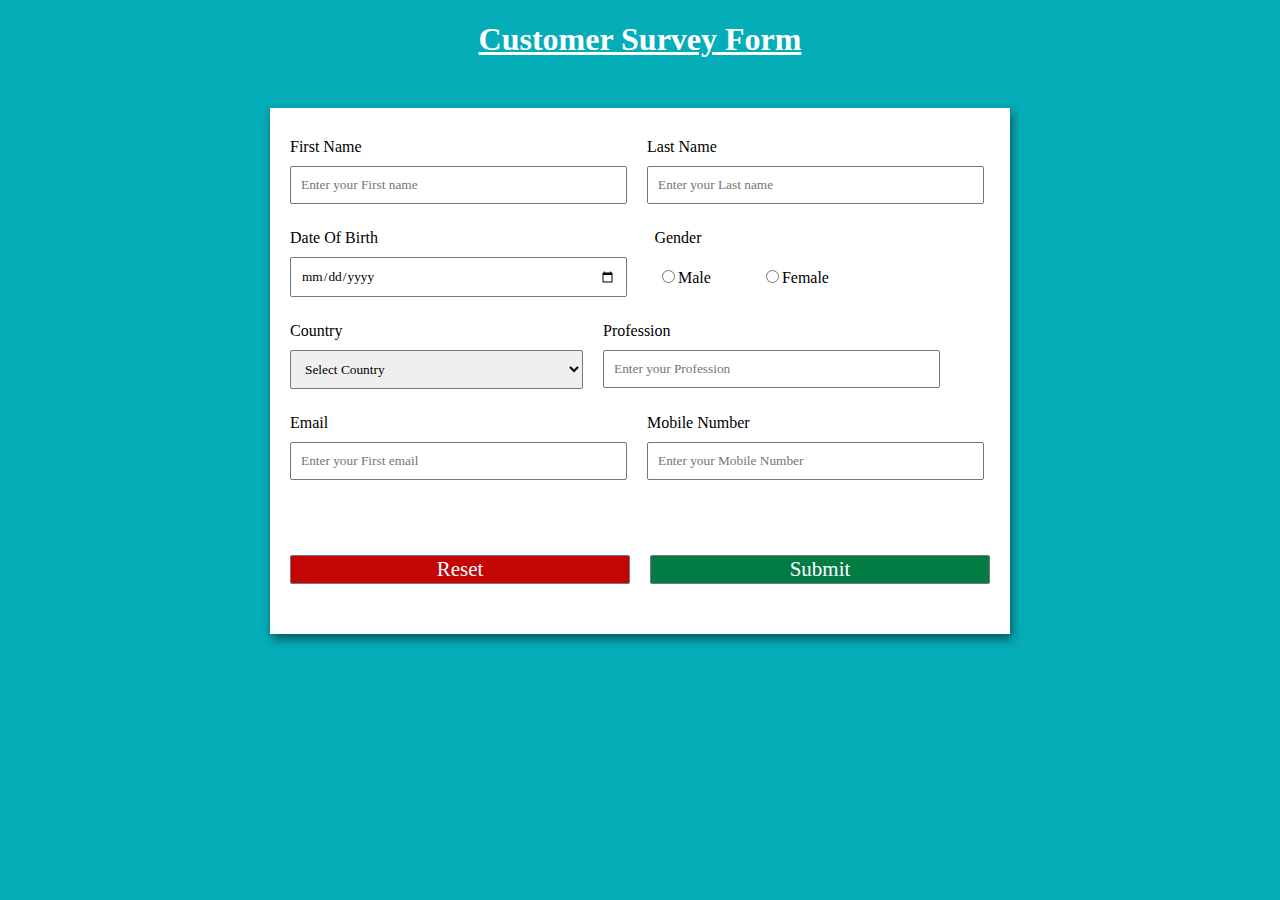
<file: HTML/Task2/index.html>
<!DOCTYPE html>
<html lang="en">

<head>
    <meta charset="UTF-8">
    <meta http-equiv="X-UA-Compatible" content="IE=edge">
    <meta name="viewport" content="width=device-width, initial-scale=1.0">
    <title>
        Survey Form
    </title>
    <link rel="stylesheet" href="./css/style.css">
</head>

<body>
    <h1 style="color: white; text-decoration: underline;">Customer Survey Form</h1>


    <form id="form">
        <div class="col-div">
            <div class="form-control">
                <label for="name" id="label-name">
                    First Name
                </label>
                <input type="text" id="fName" placeholder="Enter your First name" required/>

            </div>

            <div class="form-control">
                <label for="name" id="label-name">
                    Last Name
                </label>
                <input type="text" id="lName" placeholder="Enter your Last name" required />

            </div>
        </div>

        <div class="col-div">
            <div class="form-control">
                <label for="name" id="label-name">
                    Date Of Birth
                </label>
                <input type="date" id="dob" placeholder="dob" required/>

            </div>

            <div class="gender-option">
                <label for="name" id="gen">
                    Gender
                </label><br>
                <div class="gender">
                    <label for="gender-male">
                        <input type="radio" id="male" name="recommed" value="M" required>Male</input>
                    </label>
                    <label for="gender-female">
                        <input type="radio" id="female" name="recommed" value="F" required>Female</input>
                    </label>
                </div>
            </div>
        </div>

        <div class="col-div">
            <div class="form-control">

                <label for="role" id="label-role">
                    Country
                </label>

                <!-- Dropdown options -->
                <select style="width: 100%;" name="role" id="country" required>
                    <option>Select Country</option>
                    <option value="AF">Afghanistan</option>
                    <option value="AX">Aland Islands</option>
                    <option value="AL">Albania</option>
                    <option value="DZ">Algeria</option>
                    <option value="AS">American Samoa</option>
                    <option value="AD">Andorra</option>
                    <option value="AO">Angola</option>
                    <option value="AI">Anguilla</option>
                    <option value="AQ">Antarctica</option>
                    <option value="AG">Antigua and Barbuda</option>
                    <option value="AR">Argentina</option>
                    <option value="AM">Armenia</option>
                    <option value="AW">Aruba</option>
                    <option value="AU">Australia</option>
                    <option value="AT">Austria</option>
                    <option value="AZ">Azerbaijan</option>
                    <option value="BS">Bahamas</option>
                    <option value="BH">Bahrain</option>
                    <option value="BD">Bangladesh</option>
                    <option value="BB">Barbados</option>
                    <option value="BY">Belarus</option>
                    <option value="BE">Belgium</option>
                    <option value="BZ">Belize</option>
                    <option value="BJ">Benin</option>
                    <option value="BM">Bermuda</option>
                    <option value="BT">Bhutan</option>
                    <option value="BO">Bolivia</option>
                    <option value="BQ">Bonaire, Sint Eustatius and Saba</option>
                    <option value="BA">Bosnia and Herzegovina</option>
                    <option value="BW">Botswana</option>
                    <option value="BV">Bouvet Island</option>
                    <option value="BR">Brazil</option>
                    <option value="IO">British Indian Ocean Territory</option>
                    <option value="BN">Brunei Darussalam</option>
                    <option value="BG">Bulgaria</option>
                    <option value="BF">Burkina Faso</option>
                    <option value="BI">Burundi</option>
                    <option value="KH">Cambodia</option>
                    <option value="CM">Cameroon</option>
                    <option value="CA">Canada</option>
                    <option value="CV">Cape Verde</option>
                    <option value="KY">Cayman Islands</option>
                    <option value="CF">Central African Republic</option>
                    <option value="TD">Chad</option>
                    <option value="CL">Chile</option>
                    <option value="CN">China</option>
                    <option value="CX">Christmas Island</option>
                    <option value="CC">Cocos (Keeling) Islands</option>
                    <option value="CO">Colombia</option>
                    <option value="KM">Comoros</option>
                    <option value="CG">Congo</option>
                    <option value="CD">Congo, Democratic Republic of the Congo</option>
                    <option value="CK">Cook Islands</option>
                    <option value="CR">Costa Rica</option>
                    <option value="CI">Cote D'Ivoire</option>
                    <option value="HR">Croatia</option>
                    <option value="CU">Cuba</option>
                    <option value="CW">Curacao</option>
                    <option value="CY">Cyprus</option>
                    <option value="CZ">Czech Republic</option>
                    <option value="DK">Denmark</option>
                    <option value="DJ">Djibouti</option>
                    <option value="DM">Dominica</option>
                    <option value="DO">Dominican Republic</option>
                    <option value="EC">Ecuador</option>
                    <option value="EG">Egypt</option>
                    <option value="SV">El Salvador</option>
                    <option value="GQ">Equatorial Guinea</option>
                    <option value="ER">Eritrea</option>
                    <option value="EE">Estonia</option>
                    <option value="ET">Ethiopia</option>
                    <option value="FK">Falkland Islands (Malvinas)</option>
                    <option value="FO">Faroe Islands</option>
                    <option value="FJ">Fiji</option>
                    <option value="FI">Finland</option>
                    <option value="FR">France</option>
                    <option value="GF">French Guiana</option>
                    <option value="PF">French Polynesia</option>
                    <option value="TF">French Southern Territories</option>
                    <option value="GA">Gabon</option>
                    <option value="GM">Gambia</option>
                    <option value="GE">Georgia</option>
                    <option value="DE">Germany</option>
                    <option value="GH">Ghana</option>
                    <option value="GI">Gibraltar</option>
                    <option value="GR">Greece</option>
                    <option value="GL">Greenland</option>
                    <option value="GD">Grenada</option>
                    <option value="GP">Guadeloupe</option>
                    <option value="GU">Guam</option>
                    <option value="GT">Guatemala</option>
                    <option value="GG">Guernsey</option>
                    <option value="GN">Guinea</option>
                    <option value="GW">Guinea-Bissau</option>
                    <option value="GY">Guyana</option>
                    <option value="HT">Haiti</option>
                    <option value="HM">Heard Island and Mcdonald Islands</option>
                    <option value="VA">Holy See (Vatican City State)</option>
                    <option value="HN">Honduras</option>
                    <option value="HK">Hong Kong</option>
                    <option value="HU">Hungary</option>
                    <option value="IS">Iceland</option>
                    <option value="IN">India</option>
                    <option value="ID">Indonesia</option>
                    <option value="IR">Iran, Islamic Republic of</option>
                    <option value="IQ">Iraq</option>
                    <option value="IE">Ireland</option>
                    <option value="IM">Isle of Man</option>
                    <option value="IL">Israel</option>
                    <option value="IT">Italy</option>
                    <option value="JM">Jamaica</option>
                    <option value="JP">Japan</option>
                    <option value="JE">Jersey</option>
                    <option value="JO">Jordan</option>
                    <option value="KZ">Kazakhstan</option>
                    <option value="KE">Kenya</option>
                    <option value="KI">Kiribati</option>
                    <option value="KP">Korea, Democratic People's Republic of</option>
                    <option value="KR">Korea, Republic of</option>
                    <option value="XK">Kosovo</option>
                    <option value="KW">Kuwait</option>
                    <option value="KG">Kyrgyzstan</option>
                    <option value="LA">Lao People's Democratic Republic</option>
                    <option value="LV">Latvia</option>
                    <option value="LB">Lebanon</option>
                    <option value="LS">Lesotho</option>
                    <option value="LR">Liberia</option>
                    <option value="LY">Libyan Arab Jamahiriya</option>
                    <option value="LI">Liechtenstein</option>
                    <option value="LT">Lithuania</option>
                    <option value="LU">Luxembourg</option>
                    <option value="MO">Macao</option>
                    <option value="MK">Macedonia, the Former Yugoslav Republic of</option>
                    <option value="MG">Madagascar</option>
                    <option value="MW">Malawi</option>
                    <option value="MY">Malaysia</option>
                    <option value="MV">Maldives</option>
                    <option value="ML">Mali</option>
                    <option value="MT">Malta</option>
                    <option value="MH">Marshall Islands</option>
                    <option value="MQ">Martinique</option>
                    <option value="MR">Mauritania</option>
                    <option value="MU">Mauritius</option>
                    <option value="YT">Mayotte</option>
                    <option value="MX">Mexico</option>
                    <option value="FM">Micronesia, Federated States of</option>
                    <option value="MD">Moldova, Republic of</option>
                    <option value="MC">Monaco</option>
                    <option value="MN">Mongolia</option>
                    <option value="ME">Montenegro</option>
                    <option value="MS">Montserrat</option>
                    <option value="MA">Morocco</option>
                    <option value="MZ">Mozambique</option>
                    <option value="MM">Myanmar</option>
                    <option value="NA">Namibia</option>
                    <option value="NR">Nauru</option>
                    <option value="NP">Nepal</option>
                    <option value="NL">Netherlands</option>
                    <option value="AN">Netherlands Antilles</option>
                    <option value="NC">New Caledonia</option>
                    <option value="NZ">New Zealand</option>
                    <option value="NI">Nicaragua</option>
                    <option value="NE">Niger</option>
                    <option value="NG">Nigeria</option>
                    <option value="NU">Niue</option>
                    <option value="NF">Norfolk Island</option>
                    <option value="MP">Northern Mariana Islands</option>
                    <option value="NO">Norway</option>
                    <option value="OM">Oman</option>
                    <option value="PK">Pakistan</option>
                    <option value="PW">Palau</option>
                    <option value="PS">Palestinian Territory, Occupied</option>
                    <option value="PA">Panama</option>
                    <option value="PG">Papua New Guinea</option>
                    <option value="PY">Paraguay</option>
                    <option value="PE">Peru</option>
                    <option value="PH">Philippines</option>
                    <option value="PN">Pitcairn</option>
                    <option value="PL">Poland</option>
                    <option value="PT">Portugal</option>
                    <option value="PR">Puerto Rico</option>
                    <option value="QA">Qatar</option>
                    <option value="RE">Reunion</option>
                    <option value="RO">Romania</option>
                    <option value="RU">Russian Federation</option>
                    <option value="RW">Rwanda</option>
                    <option value="BL">Saint Barthelemy</option>
                    <option value="SH">Saint Helena</option>
                    <option value="KN">Saint Kitts and Nevis</option>
                    <option value="LC">Saint Lucia</option>
                    <option value="MF">Saint Martin</option>
                    <option value="PM">Saint Pierre and Miquelon</option>
                    <option value="VC">Saint Vincent and the Grenadines</option>
                    <option value="WS">Samoa</option>
                    <option value="SM">San Marino</option>
                    <option value="ST">Sao Tome and Principe</option>
                    <option value="SA">Saudi Arabia</option>
                    <option value="SN">Senegal</option>
                    <option value="RS">Serbia</option>
                    <option value="CS">Serbia and Montenegro</option>
                    <option value="SC">Seychelles</option>
                    <option value="SL">Sierra Leone</option>
                    <option value="SG">Singapore</option>
                    <option value="SX">Sint Maarten</option>
                    <option value="SK">Slovakia</option>
                    <option value="SI">Slovenia</option>
                    <option value="SB">Solomon Islands</option>
                    <option value="SO">Somalia</option>
                    <option value="ZA">South Africa</option>
                    <option value="GS">South Georgia and the South Sandwich Islands</option>
                    <option value="SS">South Sudan</option>
                    <option value="ES">Spain</option>
                    <option value="LK">Sri Lanka</option>
                    <option value="SD">Sudan</option>
                    <option value="SR">Suriname</option>
                    <option value="SJ">Svalbard and Jan Mayen</option>
                    <option value="SZ">Swaziland</option>
                    <option value="SE">Sweden</option>
                    <option value="CH">Switzerland</option>
                    <option value="SY">Syrian Arab Republic</option>
                    <option value="TW">Taiwan, Province of China</option>
                    <option value="TJ">Tajikistan</option>
                    <option value="TZ">Tanzania, United Republic of</option>
                    <option value="TH">Thailand</option>
                    <option value="TL">Timor-Leste</option>
                    <option value="TG">Togo</option>
                    <option value="TK">Tokelau</option>
                    <option value="TO">Tonga</option>
                    <option value="TT">Trinidad and Tobago</option>
                    <option value="TN">Tunisia</option>
                    <option value="TR">Turkey</option>
                    <option value="TM">Turkmenistan</option>
                    <option value="TC">Turks and Caicos Islands</option>
                    <option value="TV">Tuvalu</option>
                    <option value="UG">Uganda</option>
                    <option value="UA">Ukraine</option>
                    <option value="AE">United Arab Emirates</option>
                    <option value="GB">United Kingdom</option>
                    <option value="US">United States</option>
                    <option value="UM">United States Minor Outlying Islands</option>
                    <option value="UY">Uruguay</option>
                    <option value="UZ">Uzbekistan</option>
                    <option value="VU">Vanuatu</option>
                    <option value="VE">Venezuela</option>
                    <option value="VN">Viet Nam</option>
                    <option value="VG">Virgin Islands, British</option>
                    <option value="VI">Virgin Islands, U.s.</option>
                    <option value="WF">Wallis and Futuna</option>
                    <option value="EH">Western Sahara</option>
                    <option value="YE">Yemen</option>
                    <option value="ZM">Zambia</option>
                    <option value="ZW">Zimbabwe</option>

                </select>
            </div>
            <div class="form-control">
                <label for="name" id="label-name">
                    Profession
                </label>
                <input type="text" id="profession" placeholder="Enter your Profession" required/>

            </div>

        </div>

        <div class="col-div">
            <div class="form-control">
                <label for="name" id="label-name">
                    Email
                </label>
                <input type="email" id="email" placeholder="Enter your First email" required/>

            </div>

            <div class="form-control">
                <label for="name" id="label-name">
                    Mobile Number
                </label>
                <input type="tel" id="phone" name="phone" maxlength="10" placeholder="Enter your Mobile Number" required/>

            </div>
        </div>

        </div>

        <!-- Multi-line Text Input Control -->
        <div class="col-div">
            <button type="reset" value="reset" class="btn2">Reset</button>
            <button type="submit" value="submit" id="submit" class="btn">
                Submit
            </button>

        </div>
    </form>
</body>
<script src="./js/script.js"></script>

</html>
</file>
<file: HTML/Task2/css/style.css>
body {
			background-color: #05adb9;
			font-family: Verdana;
			text-align: center;
		}

		form {
			background-color: #fff;
			max-width: 700px;
			margin: 50px auto;
			padding: 30px 20px;
			box-shadow: 2px 5px 10px rgba(0, 0, 0, 0.5);
		}

        form .col-div{
            display: flex;
            column-gap: 20px;
        }

        .col-div .form-control input{
            width: 315px;
        }
		
		.form-control {
			text-align: left;
			margin-bottom: 25px;
		}

		 
		.form-control label {
			display: block;
			margin-bottom: 10px;
		}

		
		.form-control input,
		.form-control select {
			border: 1px solid #777;
			border-radius: 2px;
			font-family: inherit;
			padding: 10px;
			display: block;
			width: 45%;
		}

	
		.form-control input[type="radio"],
		.form-control input[type="checkbox"] {
			display: inline-block;
			width: auto;
		}

		
		.btn {
			background-color: #037c44;
            color: white;
			border: 1px solid #777;
			border-radius: 2px;
			font-family: inherit;
			font-size: 21px;
			display: block;
			width: 50%;
			margin-top: 50px;
			margin-bottom: 20px;
		}
		.btn2 {
			background-color: #c40505;
			border: 1px solid #777;
			border-radius: 2px;
			font-family: inherit;
			font-size: 21px;
			display: block;
			width: 50%;
			margin-top: 50px;
            color: white;
			margin-bottom: 20px;
		}

        .gender{
            margin-top: 20px;
            display: flex;
            column-gap: 50px;
            margin-left: 10px;
        }

        #gen{
            margin-left: -120px;
        }
</file>
